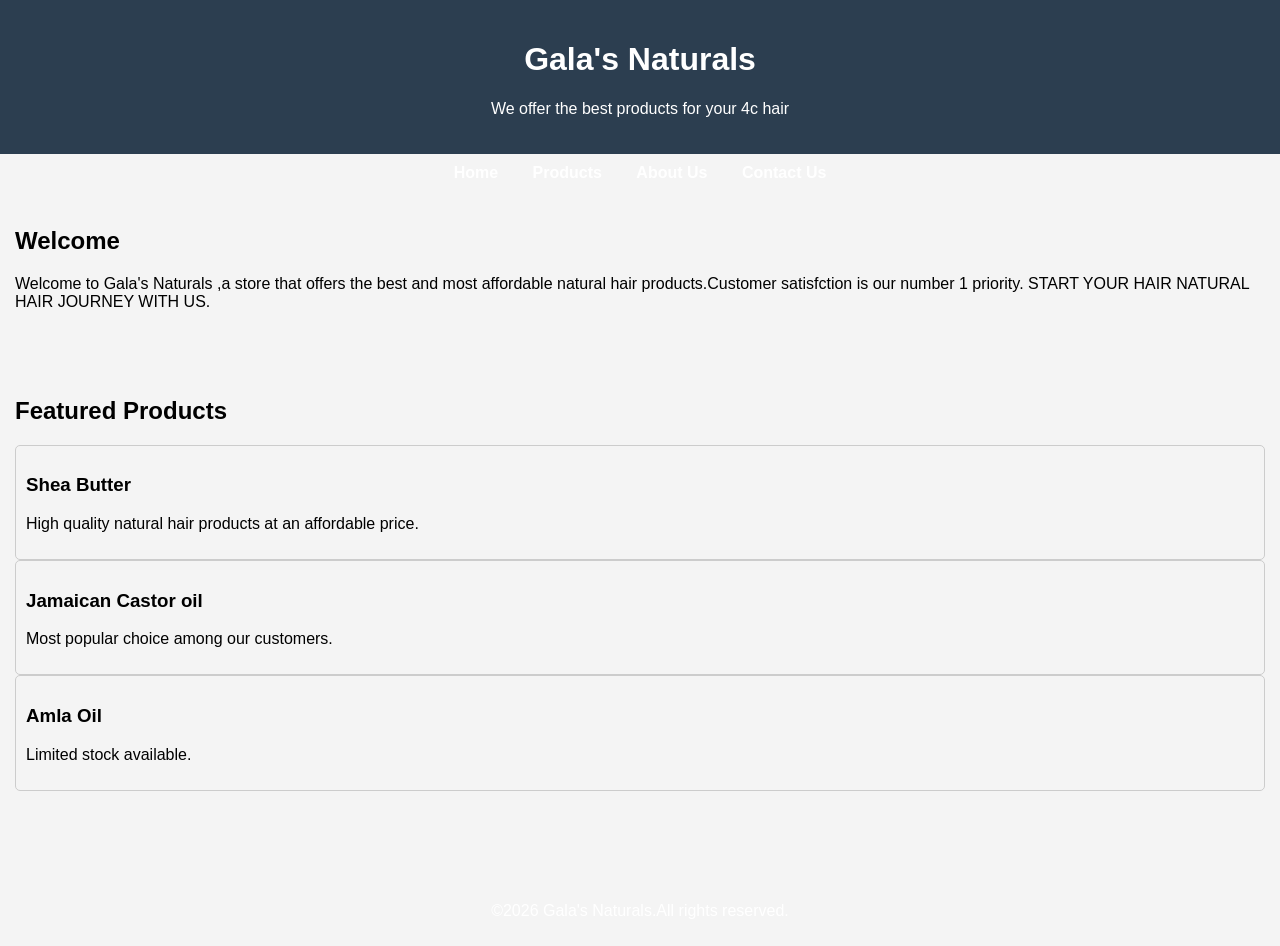
<file: index.html>
<!DOCTYPE html>
<html lang="en">
 
<head>
   <meta charset="UTF-8">  
   <title> My Retail Store</title>
   <link rel="stylesheet" href="style.css">
  </head>
  <body>

    <!--Header Section-->
     <header>
        <h1>Gala's Naturals</h1>
        <p>We offer the best products for your 4c hair</p>
      </header>

    <!--Navigation-->
       <nav>
         <a href="#">Home</a>
         <a href="#">Products</a>
         <a href="#">About Us</a>
         <a href="#">Contact Us</a>
        </nav>

     <!--Main Content-->
        <main>

           <section>
             <h2>Welcome</h2>
             <p>
                Welcome to Gala's Naturals ,a store that offers the best and most affordable natural hair products.Customer satisfction is our number 1 priority. START   
                YOUR HAIR NATURAL HAIR JOURNEY WITH US.
             </p>
           </section> 
 
           <section>
                 <h2>Featured Products</h2>

                 <div class="product">
                    <h3>Shea Butter</h3>
                    <p>High quality natural hair products at an affordable price.</p>
                  </div>

                  <div class="product">
                    <h3>Jamaican Castor oil</h3>
                    <p>Most popular choice among our customers.</p>
                   </div> 

                   <div class="product">
                    <h3>Amla Oil</h3>
                    <p>Limited stock available.<p/>
                   </div>
            <section>

         </main>

              <!--Footer-->
                <footer>
                  <p>&copy;2026 Gala's Naturals.All rights reserved.</p>
                </footer>

  </body>

</html>
</file>
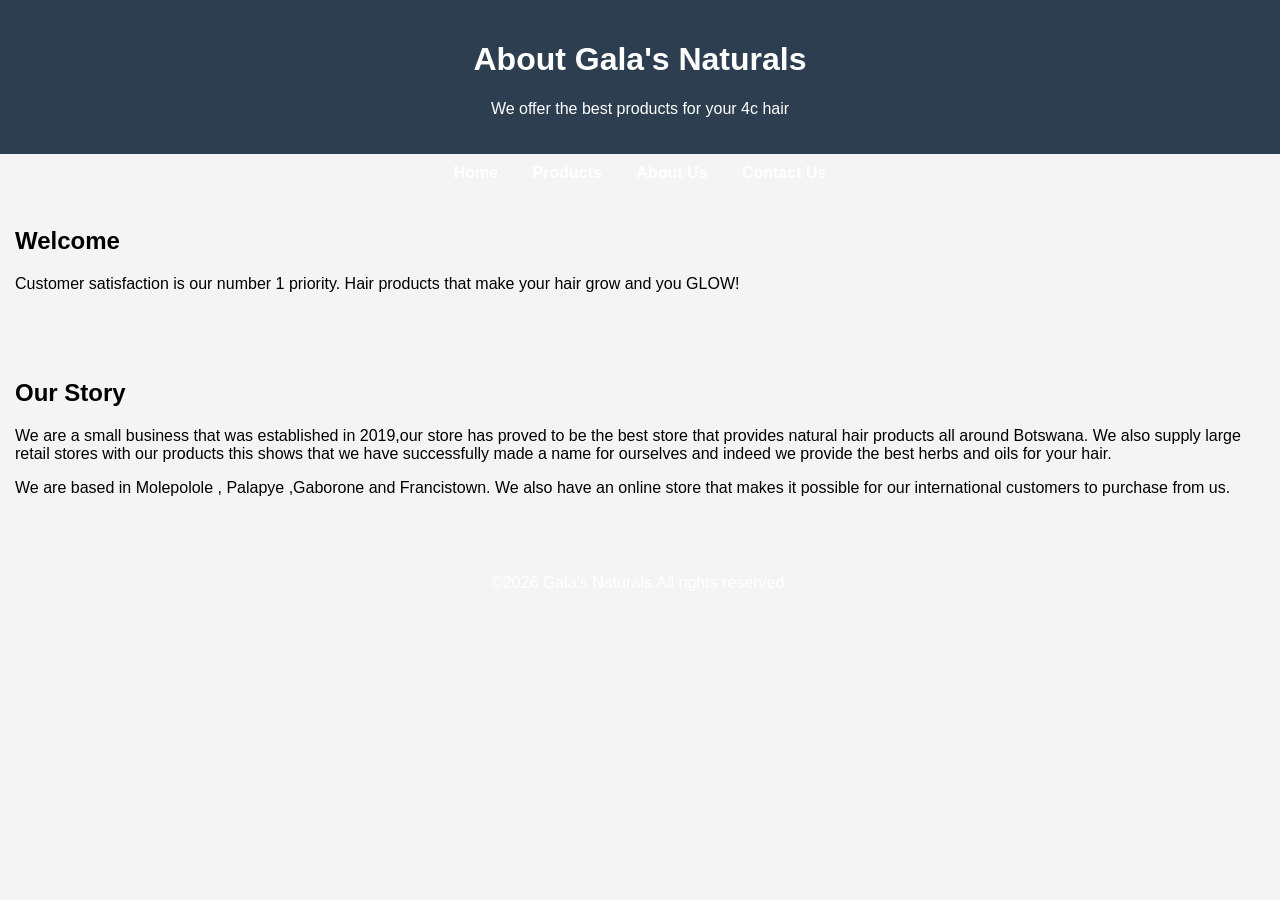
<file: about.html>
<!DOCTYPE html>
<html lang="en">
 
<head>
   <meta charset="UTF-8">  
   <title> My Retail Store</title>
   <link rel="stylesheet" href="style.css">
  </head>
  <body>

    <!--Header Section-->
     <header>
        <h1> About Gala's Naturals</h1>
        <p>We offer the best products for your 4c hair</p>
      </header>

    <!--Navigation-->
       <nav>
         <a href="index.html">Home</a>
         <a href="#">Products</a>
         <a href="about.html">About Us</a>
         <a href="#">Contact Us</a>
        </nav>

     <!--Main Content-->
        <main>

           <section>
             <h2>Welcome</h2>
       <p>Customer satisfaction is our number 1 priority. Hair products that make your hair grow and you GLOW!
             </p>
           </section> 
 
           <section>
                 <h2>Our Story</h2>

                 <div class="story">
                    <p>We are a small business that was established in 2019,our store has proved to be the best store that provides natural hair products all around Botswana. We also supply large retail stores with our products this shows that we have successfully made a name for ourselves and indeed we provide the best herbs and oils for your hair.</p>
                  </div>

                  <div class="story">
                  
                    <p>We are based in Molepolole , Palapye ,Gaborone and Francistown. We also have an online store that makes it possible for our international customers to purchase from us.</p>
                   </div>

         </main>

              <!--Footer-->
                <footer>
                  <p>&copy;2026 Gala's Naturals.All rights reserved.</p>
                </footer>

  </body>

</html>
</file>
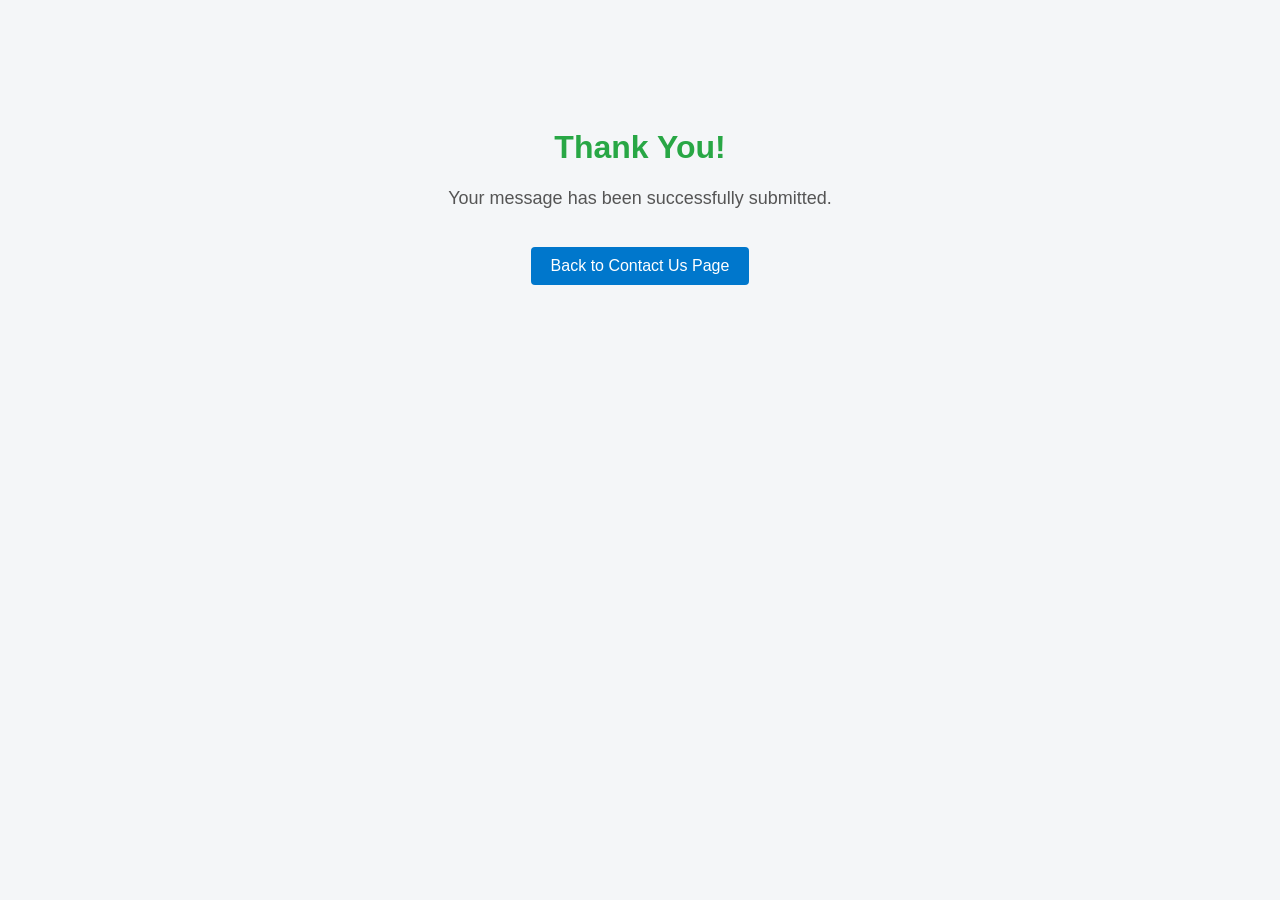
<file: acknowledgement.html>
<!DOCTYPE html>
<html lang="en">
<head>
    <meta charset="UFT-8">
    <title>Thank You</title>

    <style>
        body {
            font-family: Arial, Helvetica, sans-serif;
            background-color: #f4f6f8;
            text-align: center;
            padding-top: 100px;
        }

        h1 {
            color: #28a745;
        }

         p {
            font-size: 18px;
            color: #555;
         }
            
        a {
            display: inline-block;
            margin-top: 20px;
            text-decoration:none ;
            color: white;
            background-color: #0077cc;
            padding: 10px 20px;
            border-radius: 4px;
        }

        a:hover {
            background-color: #005fa3;
        } 
        </style>
</head>
<body>

    <h1>Thank You!</h1>
    <p>Your message has been successfully submitted.</p>

    <a href="contact.html">Back to Contact Us Page</a>

</body>
</html>
</file>
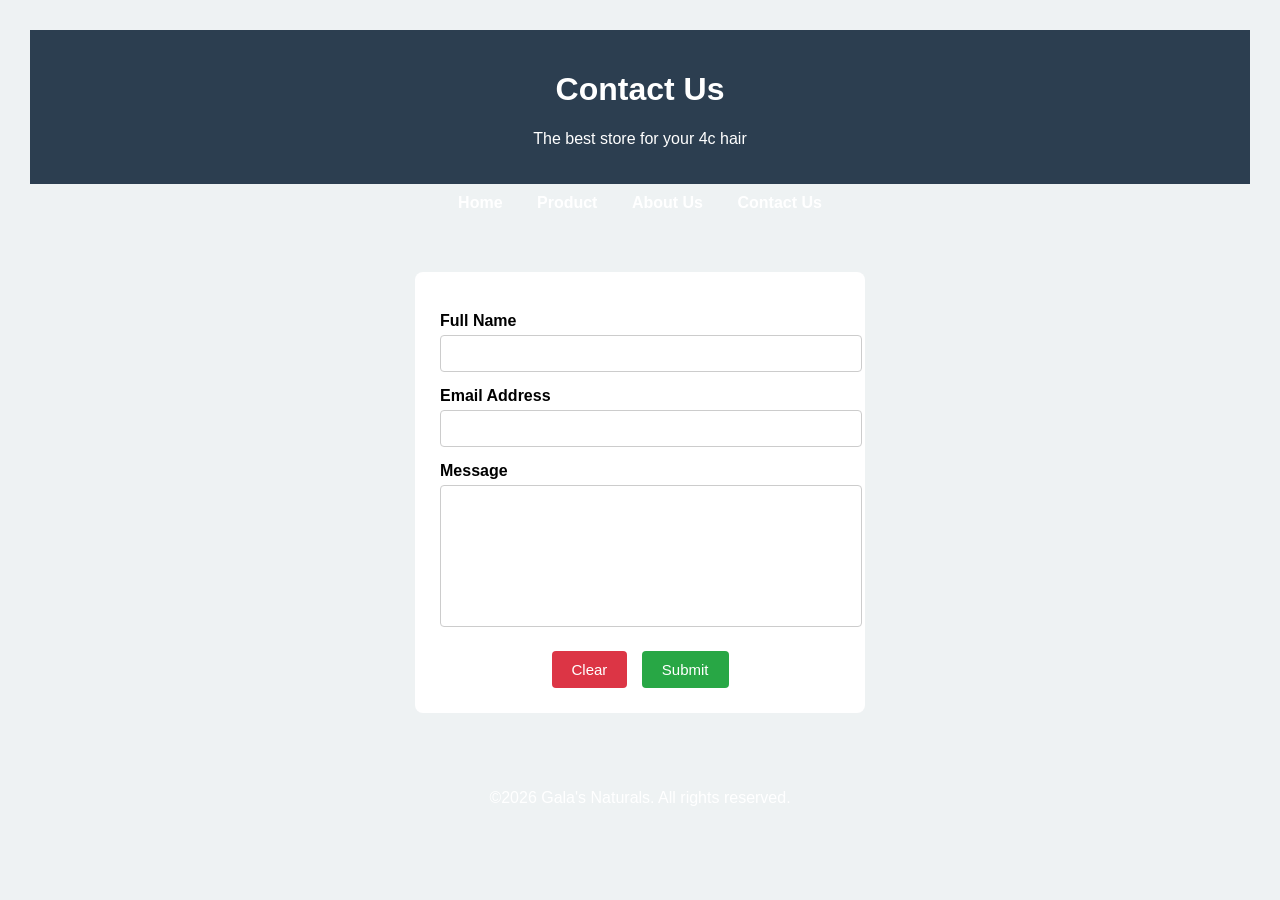
<file: contact.html>
<!DOCTYPE html>
<html lang="en">
    <head>
        <meta charset="UFT-8">
        <title>Contact Us Gala's Naturals</title>
        <link rel="stylesheet" href="style.css">

        <style>
            body{
                font-family:Arial, Helvetica, sans-serif;
                background-color: #eef2f3;
                padding: 30px;
             }

             form {
                width: 400px;
                margin: auto;
                margin-top: 50px;
                margin-bottom: 50px;
                background-color: white;
                padding: 25px;
                border-radius: 8px;
                box-shadow: 0 0 10px (0,0,0,0,1);
             }

             label{
                display: block;
                margin-top: 15px;
                font-weight: bold;
             }

             input,textarea {
                width: 100%;
                padding: 10px;
                margin-top: 5px;
                border: 1px solid #ccc;
                border-radius: 4px;
             }

             textarea {
                height: 120px;
                resize: none;
             }

             .buttons {
                margin-top: 20px;
                text-align: center;
             }

             button {
                padding: 10px 20px;
                border: none;
                border-radius: 4px;
                cursor: pointer;
                font-size: 15px;
             }

             .submit-btn {
                background-color: #28a745;
                color: white;
             }

             .clear-btn {
                background-color: #dc3545;
                color: white;
                margin-right: 10px;
             }

             button:hover {
                opacity: 0.9;
             }
        </style>
    </head>
    <body>

        <!--Header Section-->
        <header>
            <h1>Contact Us</h1>
            <p>The best store for your 4c hair</p>
        </header>

        <!--Navigation-->
        <nav>
            <a href="index.html">Home</a>
            <a href="#">Product</a>
            <a href="#">About Us</a>
            <a href="#">Contact Us</a>
        </nav>

        <form action="acknowledgement.html" method="get">
        <label for="name">Full Name</label>
        <input type="text" id="name" name="name" required>

        <label for="email">Email Address</label>
        <input type="email" id="email" name="email" required>

        <label for="message">Message</label>
        <textarea id="message" name="message" required></textarea>

        <div class="buttons">
            <button type="reset" class="clear-btn">Clear</button>
            <button type="submit" class="submit-btn">Submit</button>
        </div>
        </form>

        <!--Footer-->
        <footer>
            <p>&copy;2026 Gala's Naturals. All rights reserved.</p>
        </footer>

 </body>
 </html>
</file>
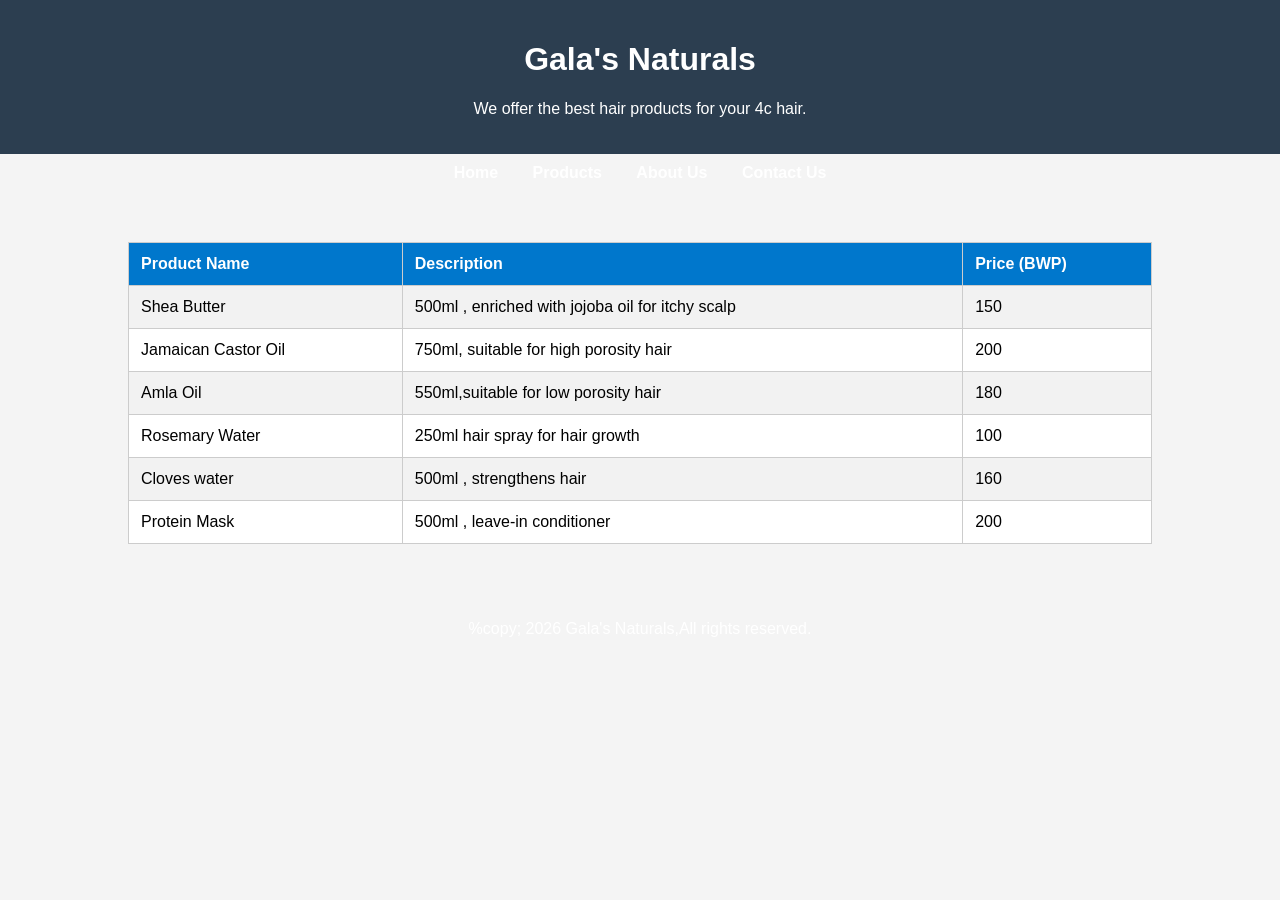
<file: product.html>
<!DOCTYPE html>
<html lang=""en">
<head>
    <meta charset="UFT-8">
    <title>Products</title>
    <link rel="stylesheet" href="style.css">
    <style>
        body { 
            font-family:Arial, sans-serif;
            background: color #f4f6f8;
            padding: 30 px;
        }


        table  {

            width:80% ;
            margin:auto ;
            margin-top: 50px;
            margin-bottom: 50px;
            border-collapse:collapse;
            background-color: white
        }

        th,td {
            border:1px solid #ccc;
            padding:12px;
            text-align: left;
        }

        th {
            background-color:#0077cc;
            color:white;
        }

        tr:nth-child(even) {
            background-color:#f2f2f2;
        }

        tr:hover {
            background-color:#e6f2ff;
        }
    </style>
</head>
<body>
    <!--Header Section-->
    <header> 
        <h1>Gala's Naturals</h1>
        <p>We offer the best hair products for your 4c hair.</p>
    </header>

    <!--Navigation-->
    <nav>
        <a href="index.html">Home</a>
        <a href="">Products</a>
        <a href="#">About Us</a>
        <a href="#">Contact Us</a>
    </nav>
     
    <table>
        <tr>
            <th>Product Name</th>
            <th>Description</th>
            <th>Price (BWP)</th>
        </tr>

        <tr>
            <td>Shea Butter</td>
            <td>500ml , enriched with jojoba oil for itchy scalp</td>
            <td>150</td>
        </tr>

        <tr>
            <td>Jamaican Castor Oil</td>
            <td> 750ml, suitable for high porosity hair</td>
            <td>200</td>
        </tr>

        <tr>
            <td>Amla Oil</td>
            <td>550ml,suitable for low porosity hair</td>
            <td>180</td>
        </tr>
        <tr>
            <td>Rosemary Water</td>
            <td>250ml hair spray for hair growth</td>
            <td>100</td>
        </tr>

        <tr>
            <td>Cloves water</td>
            <td>500ml , strengthens hair</td>
            <td>160</td>
         </tr>

         <tr>
            <td>Protein Mask</td>
            <td>500ml , leave-in conditioner</td>
            <td>200</td>
         </tr>
         </table>

         <!--Footer-->
         <footer>
            <p>%copy; 2026 Gala's Naturals,All rights reserved.</p>
         </footer>


</body>
</html>
</file>
<file: style.css>
/* Reset default browser spacing */
body {
    margin: 0;
    font-family: Arial, sans-seriff;
    background-color: #f4f4f4;
} 

/*Header*/
 header {
    background-color:#2c3e50;
    color: white;
    padding: 20px;
text-align: center;
}

/*Navigation*/
nav {
    background color: #34495e;
    padding: 10px;
    text-align: center;
}

 nav a {
       color: white;
       text-decoration: none;
       margin: 0 15px;
       font-weight: bold;
}
 
nav a;hover {
      text decoration: underline;
}

/*Main content*/
 main {
      padding: 20 px;
}

/*Sections*/
section {
       background color: white;
       padding: 15px;
       margin-bottom: 20px;
       border-radius: 5px;
}

/*Products*/
.product {
       border: 1px solid #ccc;
       padding: 10px;
       margin-top: 1opx;
       border-radius: 5px;
}

/* Footer*/
footer {
       background color: #2c3e50;
       color: white;
       text-align: center;
       padding: 10px;
}
</file>
